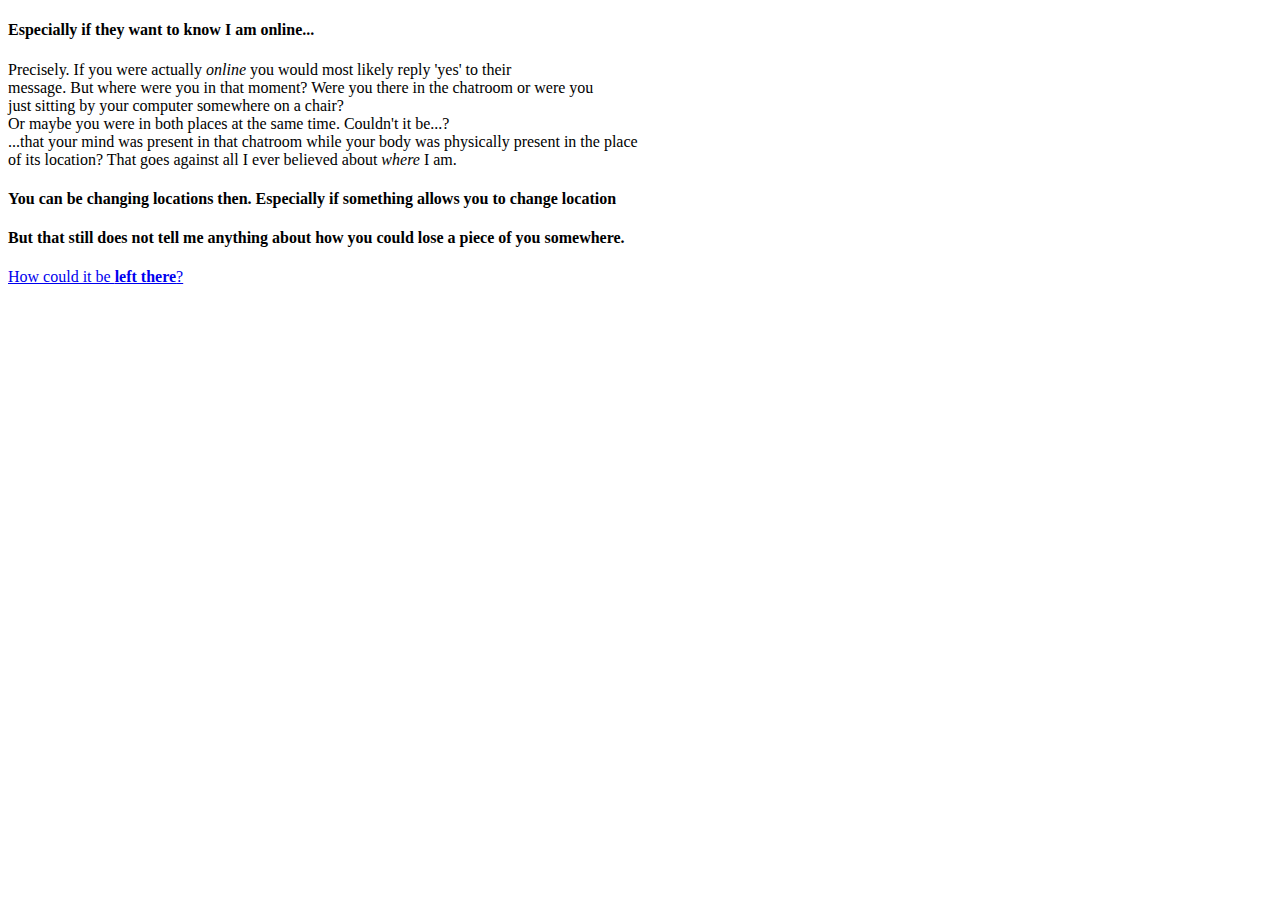
<file: 7here.html>
<!DOCTYPE html>
<html>
<body>


<h4>Especially if they want to know I am online...</h4>
<p>
Precisely. If you were actually <em>online</em> you would most likely reply 'yes' to their<br>
message. But where were you in that moment? Were you there in the chatroom or were you <br>
just sitting by your computer somewhere on a chair? <br>
Or maybe you were in both places at the same time. Couldn't it be...?<br>

...that your mind was present in that chatroom while your body was physically present in the place<br>
of its location? That goes against all I ever believed about <em>where</em> I am. 
</p>

<h4>You can be changing locations then. Especially if something allows you to change location</h4>

<h4>But that still does not tell me anything about how you could lose a piece of you somewhere.</h4>

<a href="8embedded.html">How could it be <strong>left there</strong>?</a>

</body>
</html>
</file>
